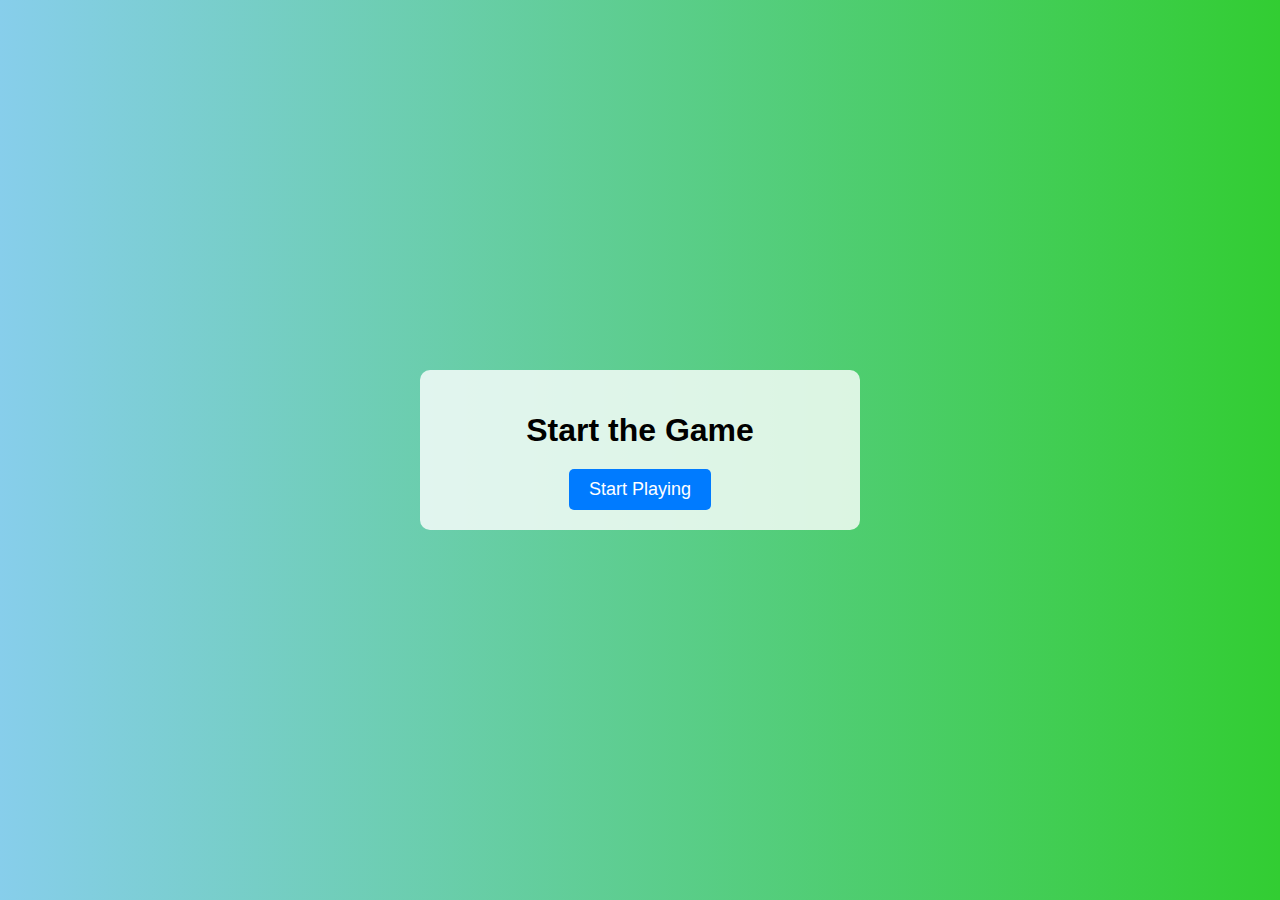
<file: index.html>
<!DOCTYPE html>
<html lang="en">
<head>
    <meta charset="UTF-8">
    <meta name="viewport" content="width=device-width, initial-scale=1.0">
    <title>Redirecting...</title>
    <meta http-equiv="refresh" content="0; url=start.html" />
</head>
<body>
    <p>If you are not redirected, <a href="start.html">click here</a>.</p>
</body>
</html>
</file>
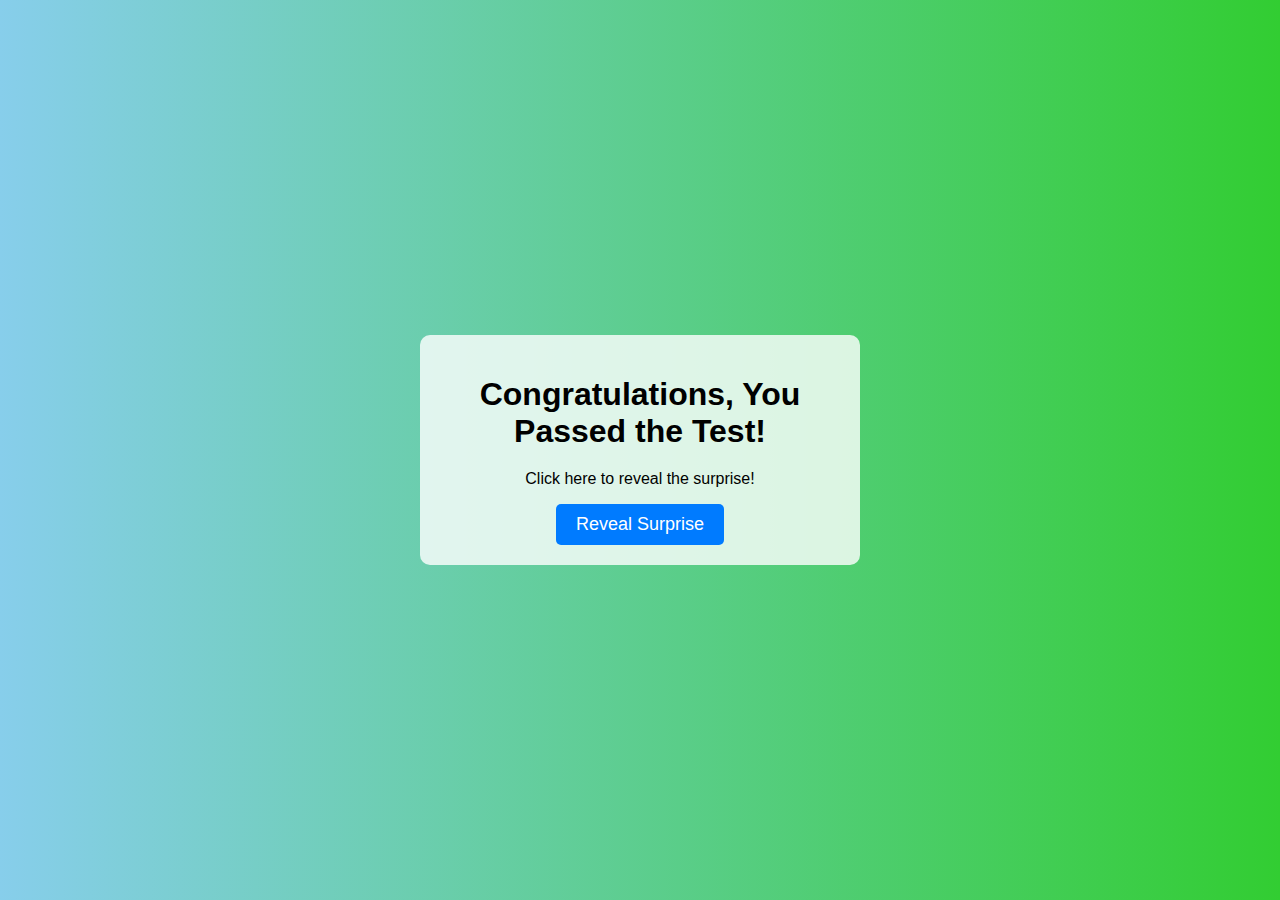
<file: congratulations.html>
<!DOCTYPE html>
<html lang="en">
<head>
    <meta charset="UTF-8">
    <meta name="viewport" content="width=device-width, initial-scale=1.0">
    <title>Congratulations</title>
    <link rel="stylesheet" href="style.css"> <!-- Link to your CSS -->
</head>
<body>
<div class="fixed-box">
    <div class="congratulations-container">
        <h1>Congratulations, You Passed the Test!</h1>
        <p>Click here to reveal the surprise!</p>
        <button id="revealButton">Reveal Surprise</button>
    </div>
</div>

<audio id="congratulationsSound">
    <source src="congratulations.mp3" type="audio/mpeg"> <!-- Replace with your audio file -->
    Your browser does not support the audio element.
</audio>


<audio id="clapping">
    <source src="clapping.mp3" type="audio/mpeg"> <!-- Replace with your audio file -->
    Your browser does not support the audio element.
</audio>


<audio id="bomb">
    <source src="generationbomb.mp3" type="audio/mpeg"> <!-- Replace with your audio file -->
    Your browser does not support the audio element.
</audio>



<script>
    // Play congratulations sound when the page loads
    window.onload = function() {
        const congratulationsSound = document.getElementById("congratulationsSound");
        congratulationsSound.play();
        const clapping = document.getElementById("clapping");
        clapping.play();
        const bomb= document.getElementById("bomb");
        bomb.play();
    };

    // Redirect to the surprise page on button click
    document.getElementById("revealButton").addEventListener("click", () => {
        window.location.href = "surprise.html"; // Redirect to surprise page
    });
</script>
</body>
</html>
</file>
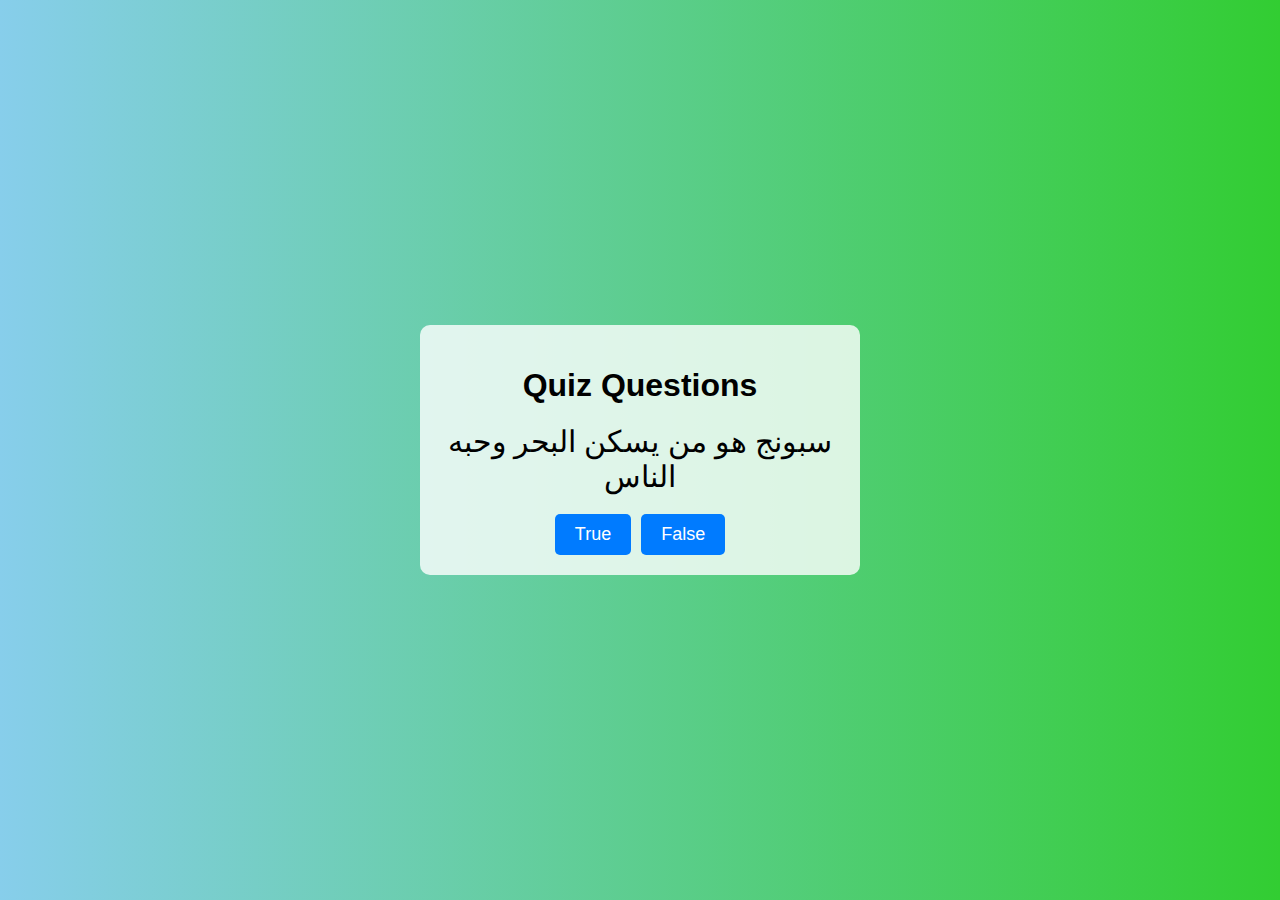
<file: quiz.html>
<!DOCTYPE html>
<html lang="en">
<head>
    <meta charset="UTF-8">
    <meta name="viewport" content="width=device-width, initial-scale=1.0">
    <title>Quiz</title>
    <link rel="stylesheet" href="style.css"> <!-- Link to your CSS -->
</head>
<body>
<div class="fixed-box"> <!-- Fixed-size container for quiz -->
    <div class="quiz-container">
        <h1>Quiz Questions</h1> <!-- Heading above the box -->
        <div id="questionText"></div>
        <div id="result"></div>
        <div class="button-container"> <!-- Container for buttons -->
            <button id="trueButton">True</button>
            <button id="falseButton">False</button>
        </div>
        <button id="continueButton" style="display: none;">Continue</button> <!-- Hidden continue button -->
    </div>
</div>

<audio id="backgroundAudio" loop>
    <source src="background.mp3" type="audio/mpeg">
    Your browser does not support the audio element.
</audio>
<audio id="correctSound">
    <source src="correct.mp3" type="audio/mpeg">
    Your browser does not support the audio element.
</audio>
<audio id="wrongSound">
    <source src="wrong.mp3" type="audio/mpeg">
    Your browser does not support the audio element.
</audio>
<audio id="newQuestionSound">
    <source src="newQuestion.mp3" type="audio/mpeg">
    Your browser does not support the audio element.
</audio>

<script src="game.js"></script>
</body>
</html>
</file>
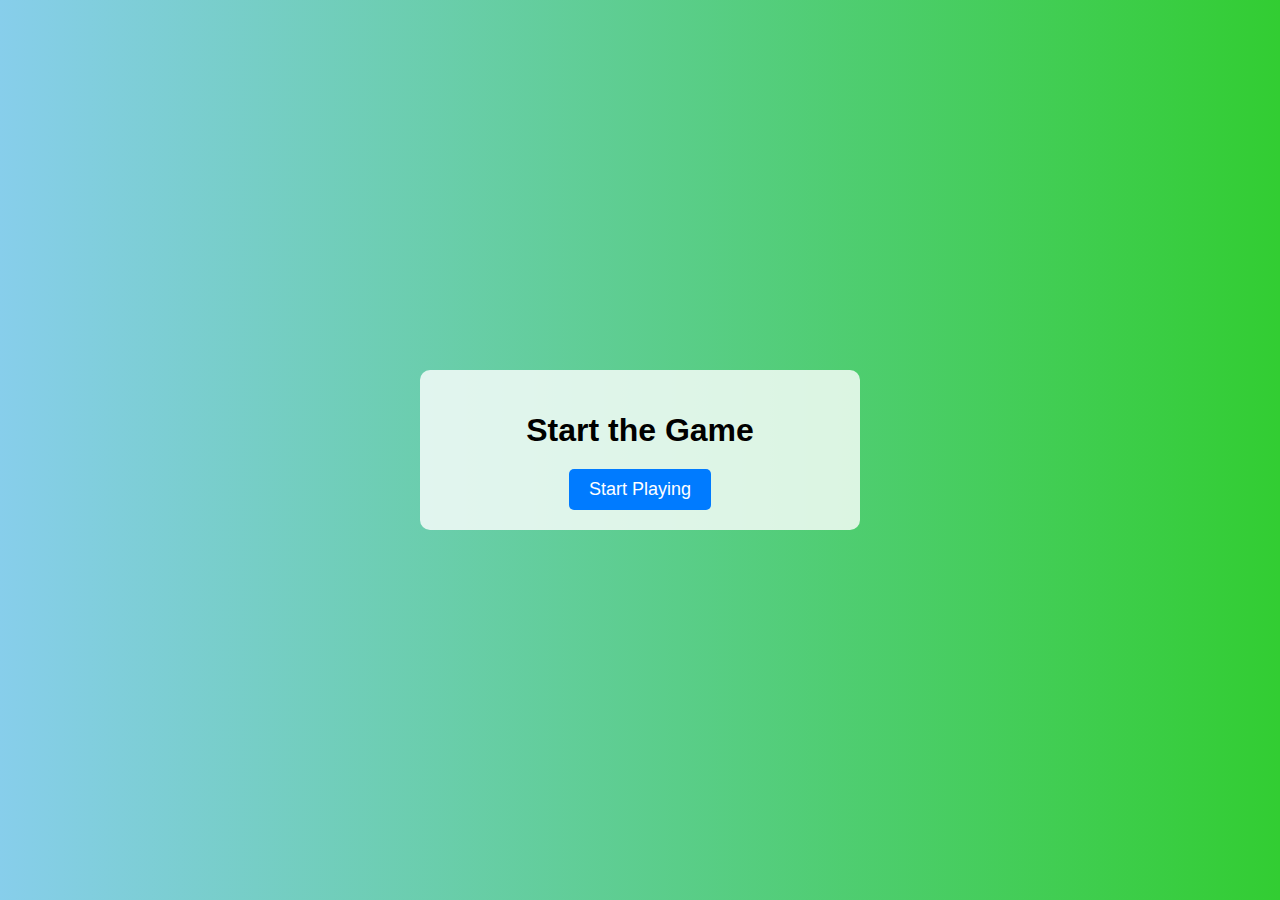
<file: start.html>
<!DOCTYPE html>
<html lang="en">
<head>
    <meta charset="UTF-8">
    <meta name="viewport" content="width=device-width, initial-scale=1.0">
    <title>Start the Game</title>
    <link rel="stylesheet" href="style.css"> <!-- Link to your CSS -->
</head>
<body>
<div class="fixed-box"> <!-- Fixed-size box -->
    <h1>Start the Game</h1>
    <button id="startButton">Start Playing</button>
    <audio id="backgroundAudio" loop>
        <source src="background.mp3" type="audio/mpeg">
        Your browser does not support the audio element.
    </audio>
</div>

<script>
    const startButton = document.getElementById("startButton");
    const backgroundAudio = document.getElementById("backgroundAudio");

    startButton.addEventListener("click", () => {
        backgroundAudio.play(); // Start playing background music
        window.location.href = "quiz.html"; // Redirect to the quiz page
    });
</script>
</body>
</html>
</file>
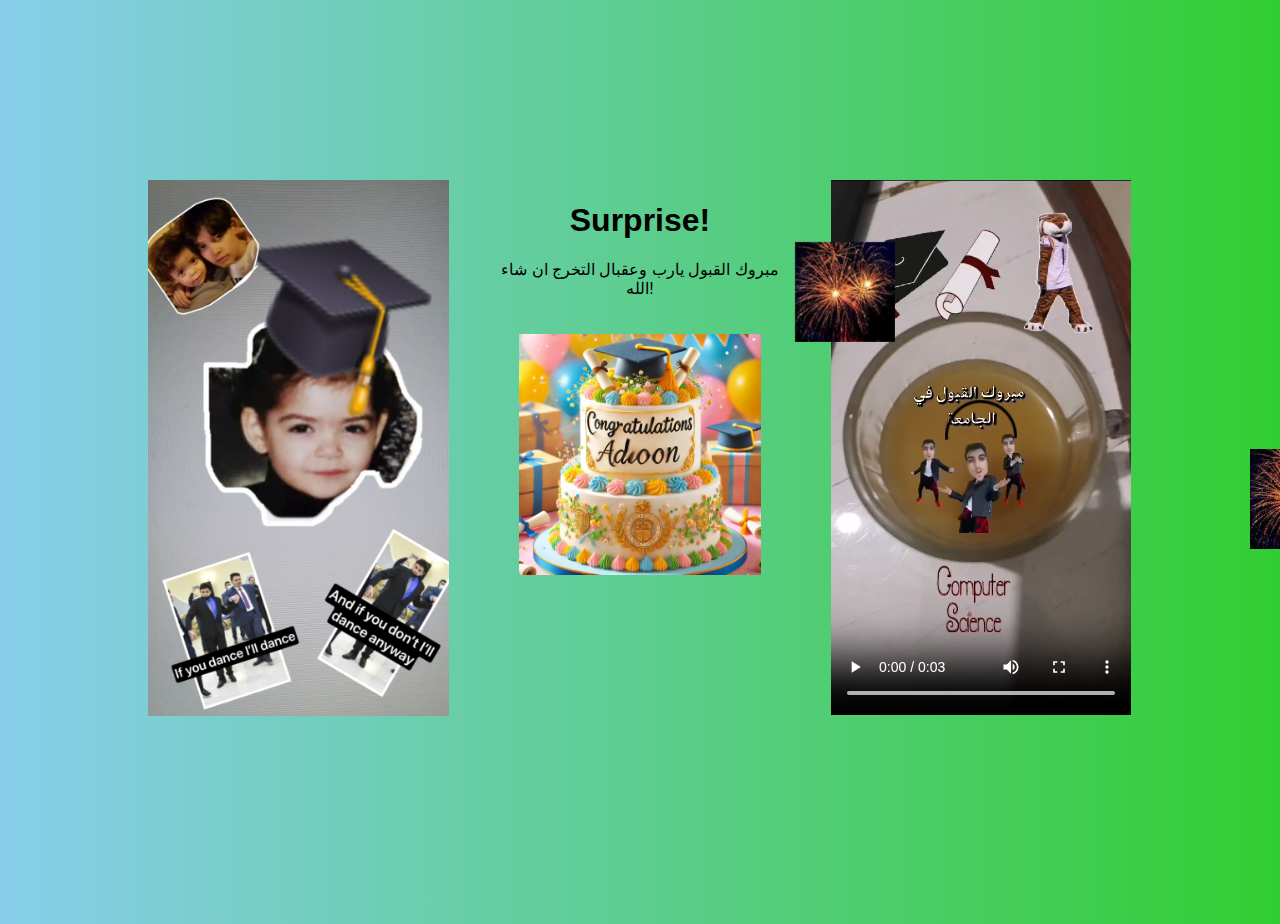
<file: surprise.html>
<!DOCTYPE html>
<html lang="en">
<head>
    <meta charset="UTF-8">
    <meta name="viewport" content="width=device-width, initial-scale=1.0">
    <title>Surprise!</title>
    <link rel="stylesheet" href="surprise.css"> <!-- Link to your CSS -->
    <style>
        body {
            margin: 0;
            padding: 0;
            overflow: hidden; /* Prevent scrolling */
            background: linear-gradient(to right, skyblue, limegreen);
        }

        .fixed-box {
            display: flex;
            justify-content: center;
            align-items: center;
            height: 100vh;
        }

        .surprise-container {
            display: flex;
            justify-content: space-between;
            width: 80%;
        }

        .column {
            width: 30%;
        }

        .middle-column {
            text-align: center;
            position: relative;
        }

        /* Fireworks styles */
        .firework {
            position: absolute;
            width: 100px; /* Adjust size as needed */
            height: 100px; /* Adjust size as needed */
            opacity: 0;
            pointer-events: none; /* Prevent interaction */
        }

        @keyframes explode {
            0% { transform: translateY(0); opacity: 1; }
            100% { transform: translateY(-300px); opacity: 0; }
        }

        .firework-animation {
            animation: explode 1s forwards;
        }
    </style>
</head>
<body>
<div class="fixed-box">
    <div class="surprise-container">
        <div class="column left-column">
            <img src="image1.jpg" alt="Celebration Image 1">
        </div>

        <div class="column middle-column">
            <h1>Surprise!</h1>
            <p>مبروك القبول يارب وعقبال التخرج ان شاء الله!</p>
            <img src="image2.jpg" alt="Celebration Cake" style="width: 80%; margin-top: 20px;">
        </div>

        <div class="column right-column">
            <video width="300" controls autoplay loop>
                <source src="vid1.mp4" type="video/mp4"> <!-- Replace with your video file -->
                Your browser does not support the video tag.
            </video>
        </div>
    </div>
</div>

<audio id="celebrationSound" loop>
    <source src="celebration.mp3" type="audio/mpeg"> <!-- Replace with your audio file -->
    Your browser does not support the audio element.
</audio>

<script>
    // Play celebration sound when the page loads
    window.onload = function() {
        const celebrationSound = document.getElementById("celebrationSound");
        celebrationSound.play();
        createFireworks();
    };

    function createFireworks() {
        const fireworksContainer = document.createElement('div');
        document.body.appendChild(fireworksContainer);

        const fireworkCount = 10; // Number of fireworks to create

        for (let i = 0; i < fireworkCount; i++) {
            const firework = document.createElement('img');
            firework.src = 'firework.png'; // Replace with your firework image
            firework.className = 'firework';
            firework.style.left = Math.random() * 100 + 'vw'; // Random horizontal position
            firework.style.top = Math.random() * 100 + 'vh'; // Random vertical position
            fireworksContainer.appendChild(firework);

            setTimeout(() => {
                firework.classList.add('firework-animation');
                firework.style.opacity = 1; // Fade in the firework
            }, i * 500); // Stagger the animations

            setTimeout(() => {
                firework.remove(); // Remove firework after animation
            }, 2000); // Duration before removing
        }
    }
</script>
</body>
</html>
</file>
<file: style.css>
/* General body styles */
body {
    font-family: Arial, sans-serif;
    margin: 0;
    padding: 0;
    display: flex;
    justify-content: center;
    align-items: center;
    height: 100vh;
    background: linear-gradient(to right, skyblue, limegreen);
}

/* Fixed-size container for quiz and start page */
.fixed-box {
    width: 400px; /* Fixed width for the box */
    padding: 20px;
    border-radius: 10px;
    background-color: rgba(255, 255, 255, 0.8); /* Semi-transparent white */
    text-align: center;
}

/* Heading styles */
h1 {
    text-align: center; /* Center the heading */
    color: black; /* Change text color */
    margin-bottom: 20px; /* Space between heading and box */
}

/* Quiz container */
.quiz-container {
    display: flex;
    flex-direction: column;
    justify-content: center;
    align-items: center;
}

/* Question text styles */
#questionText {
    font-size: 30px; /* Larger font size for questions */
    color: black; /* Change text color to black */
    margin-bottom: 20px;
}

/* Result message styles */
#result {
    font-size: 20px;
    margin: 10px 0;
}

/* Button container styles */
.button-container {
    display: flex; /* Align buttons in a row */
    justify-content: center; /* Center buttons horizontally */
    gap: 10px; /* Space between buttons */
}

/* Button styles */
button {
    padding: 10px 20px;
    font-size: 18px;
    color: white;
    background-color: #007BFF; /* Bootstrap Primary Color */
    border: none;
    border-radius: 5px;
    cursor: pointer;
    transition: background-color 0.3s;
}

button:hover {
    background-color: #0056b3; /* Darker shade for hover effect */
}

/* Audio controls (optional) */
audio {
    display: none; /* Hide audio controls */
}

/* Styles for the end message */
#endMessage {
    font-size: 28px;
    margin-top: 20px;
}

/* Additional styles for surprise page */
.surprise-container {
    text-align: center;
}

.images {
    display: flex;
    justify-content: center;
    margin: 20px 0;
}

.images img {
    width: 300px; /* Adjust the width as needed */
    height: auto;
    margin: 0 10px; /* Space between images */
}

video {
    width: 100%; /* Full width responsive */
    max-width: 600px; /* Maximum width */
}
</file>
<file: surprise.css>
body {
    margin: 0;
    padding: 0;
    font-family: Arial, sans-serif;
    background: linear-gradient(to right, skyblue, limegreen);
    color: black;
}

.fixed-box {
    display: flex;
    justify-content: center;
    align-items: center;
    height: 100vh; /* Full viewport height */
}

.surprise-container {
    display: flex;
    width: 80%; /* Adjust width as needed */
    max-width: 1200px; /* Max width for larger screens */
}

.column {
    flex: 1; /* Each column takes equal space */
    text-align: center;
    padding: 20px; /* Padding around columns */
}

.left-column img,
.right-column video {
    max-width: 100%; /* Responsive images and video */
    height: auto; /* Maintain aspect ratio */
}

.celebration-image {
    margin-top: 20px; /* Space between text and new image */
    width: 100%; /* Responsive image */
    max-width: 300px; /* Max width for the new image */
    height: auto; /* Maintain aspect ratio */
}
</file>
